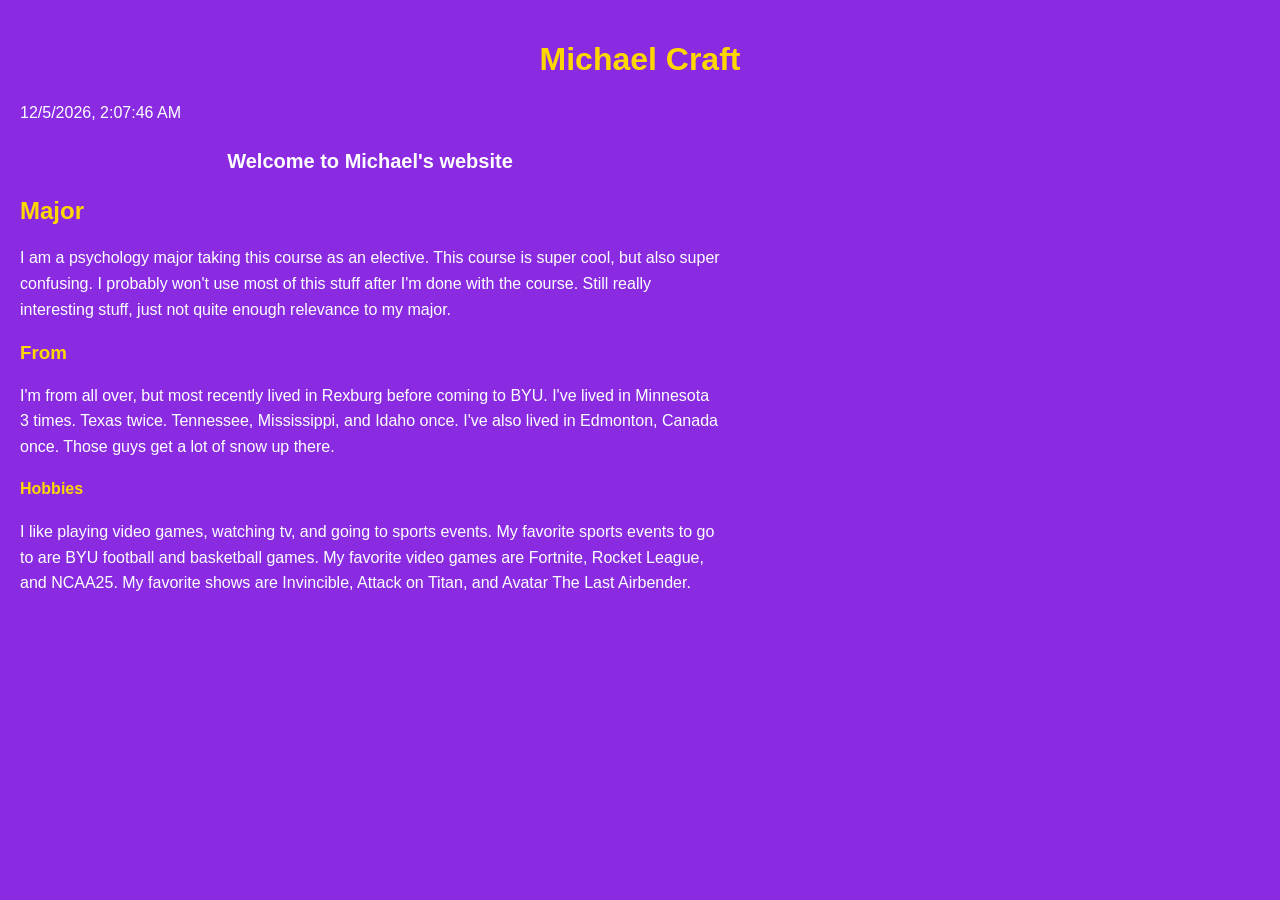
<file: index.html>
<!DOCTYPE html>  
<html> 
  <head> 
    <title>mtc44ITCWS
    </title> 
    <link rel="stylesheet" href="style.css">
  </head> 
  <body> 
    <h1>Michael Craft </h1> 
    <p id="date"></p>
    <p id="greeting"></p><p id="greeting"></p>

<script>
    document.getElementById("greeting").textContent = "Welcome to Michael's website";
</script>

<script>
</script>
    <h2>Major</h2>
    <p> 
        I am a psychology major taking this course as an elective.
        This course is super cool, but also super confusing. 
        I probably won't use most of this stuff after I'm done with the course.
        Still really interesting stuff, just not quite enough relevance to my major.
    </p>
    <h3>From</h3>
    <p> I'm from all over, but most recently lived in Rexburg before coming to BYU. 
        I've lived in Minnesota 3 times.
         Texas twice.
         Tennessee, Mississippi, and Idaho once.
         I've also lived in Edmonton, Canada once. Those guys get a lot of snow up there.
    </p>
    <h4>Hobbies</h4>
    <p> I like playing video games, watching tv, and going to sports events.
        My favorite sports events to go to are BYU football and basketball games.
        My favorite video games are Fortnite, Rocket League, and NCAA25.
        My favorite shows are Invincible, Attack on Titan, and Avatar The Last Airbender.
    </p>
    <br>
  </body> 
  <script>
    const now = new Date();
    document.getElementById("date").textContent = now.toLocaleString();
</script>
</html>
</file>
<file: style.css>
body {
    background-color: blueviolet;
    font-family: Arial, sans-serif;
    color: white;
    margin: 0;
    padding: 20px;
}

h1 {
    color: gold;
    text-align: center;
}

h2, h3, h4 {
    color: #ffd700;
    margin-top: 20px;
}

p {
    max-width: 700px;
    line-height: 1.6;
    margin-bottom: 15px;
}
#greeting {
    font-size: 20px;
    font-weight: bold;
    text-align: center;
    margin-bottom: 20px;
}
</file>
